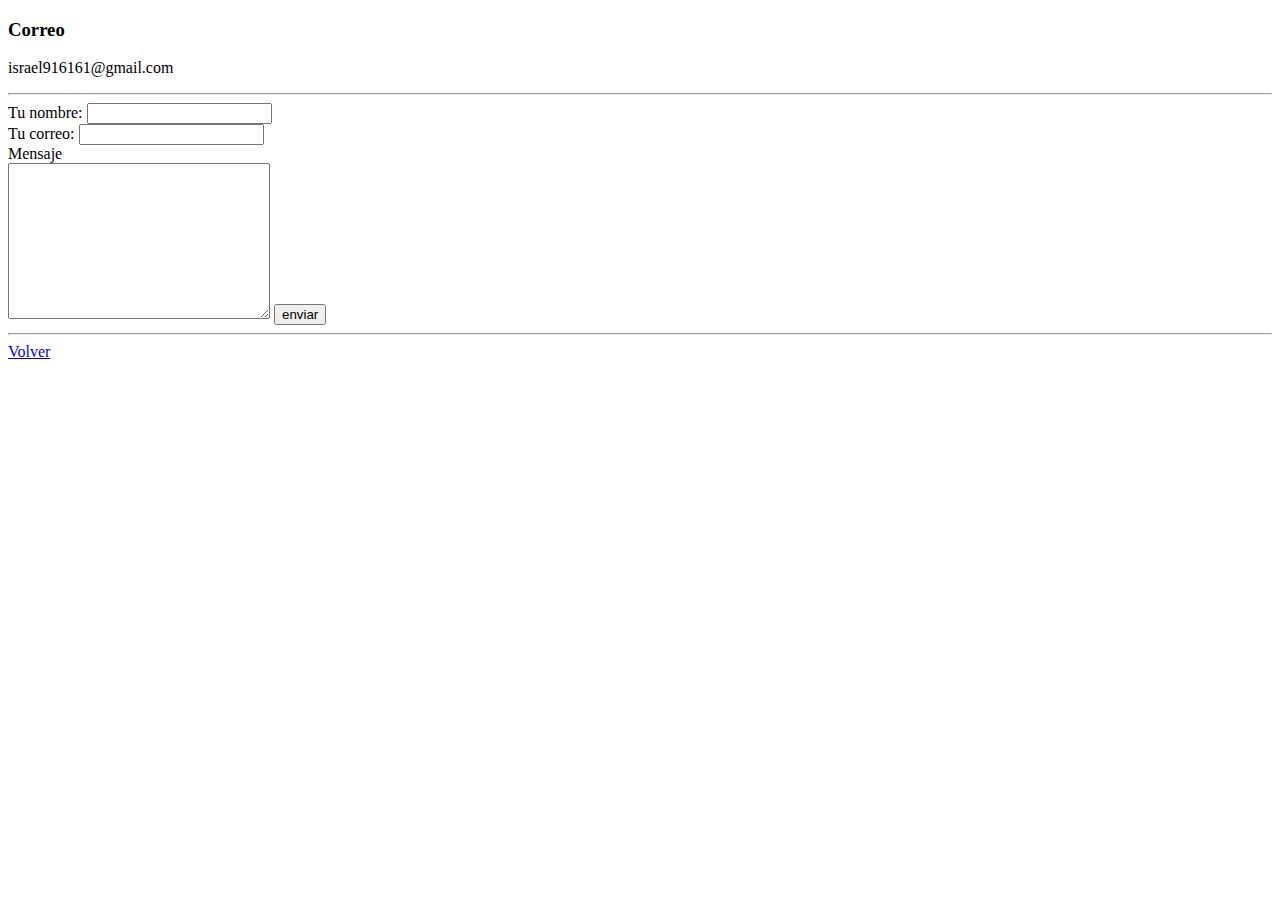
<file: Contacto.html>
<!DOCTYPE html>
<html lang="en" dir="ltr">
  <head>
    <meta charset="utf-8">
    <title></title>
  </head>
  <body>
    <h3>Correo</h3>
    <p>israel916161@gmail.com</p>

    <hr>
    <form class="" action="mailto:israel916161@gmail.com" method="post" enctype="text/plain">
      <label for="">Tu nombre: </label>
      <input type="text" name="tuNombre" value=""><br>
      <label for="">Tu correo:   </label>
      <input type="email" name="tuCorreo" value=""><br>
      <label for="">Mensaje</label><br>
      <textarea name="tuMensaje" rows="10" cols="30"></textarea>
      <input type="submit" name="" value="enviar">

    </form>
    <hr>
    <a href="index.html">Volver</a>
  </body>
</html>
</file>
